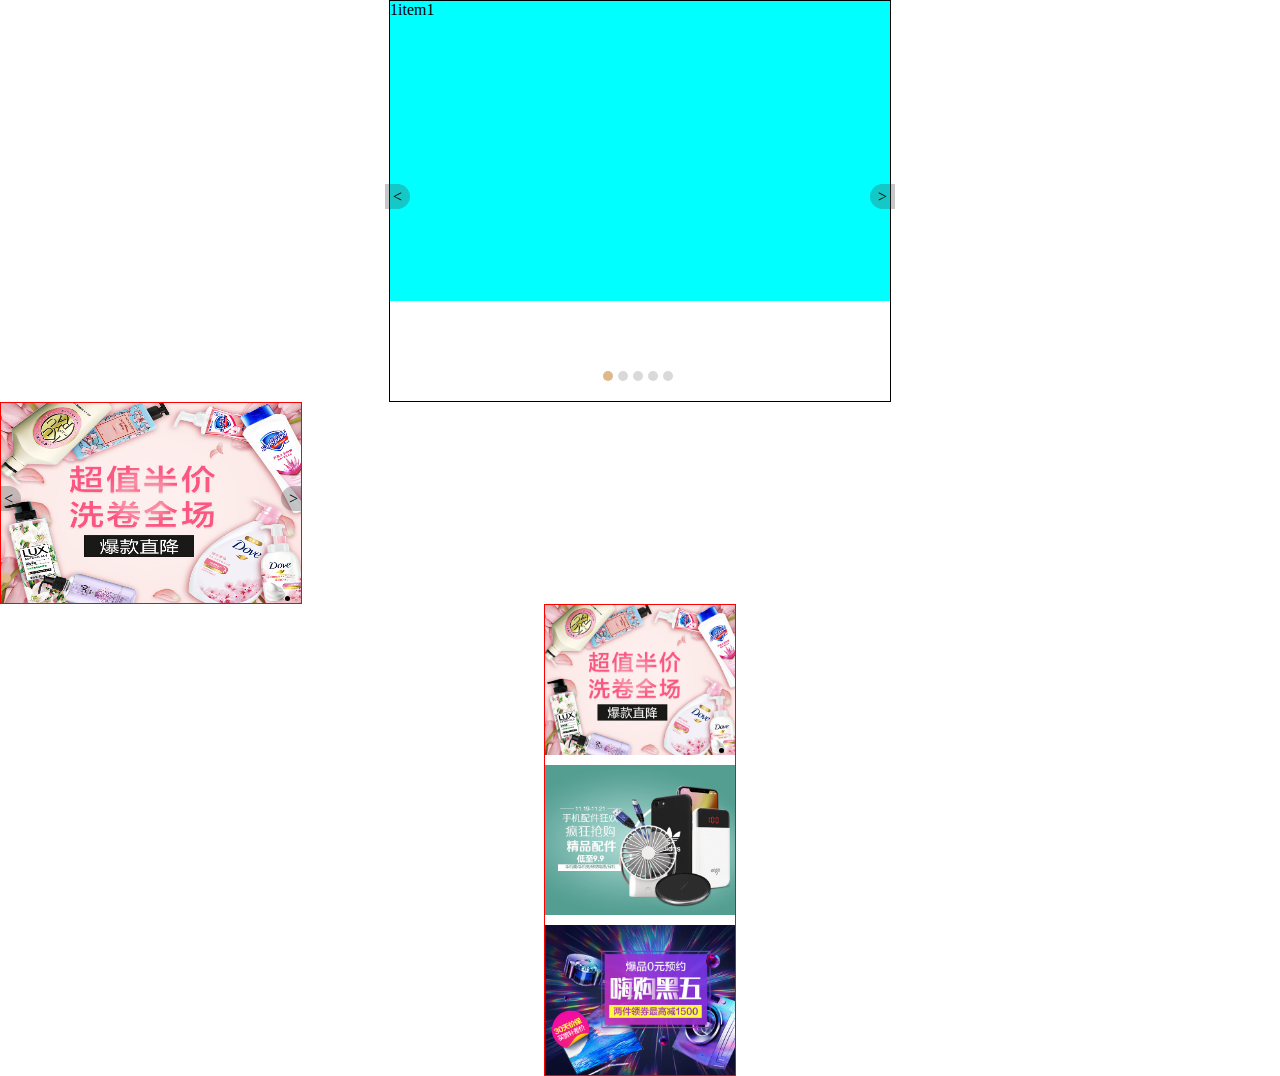
<file: swiper/swiper.html>
<!DOCTYPE html>
<html lang="en">
<head>
    <meta charset="UTF-8">
    <meta name="viewport" content="width=device-width, initial-scale=1.0">
    <meta http-equiv="X-UA-Compatible" content="ie=edge">
    <title>轮播</title>
    <link rel="stylesheet" href="./swiper.css">
    <style>
    .demo1 {
      width: 500px;
      height: 400px;
      border: 1px solid #000;
      margin: 0 auto;
    }
    .item {
      height: 300px;
    }
    .item1 {
      background-color: aqua;
    }
    .item2 {
      background-color: salmon;
    }
    .item3 {
      background-color: chartreuse;
    }
    .item4 {
      background-color: aqua;
    }
    .item5 {
      background-color: salmon;
    }

    .demo2 {
      width: 300px;
      height: 200px;
      border: 1px solid #f00;
    }
    .demo2 img  {
      width: 100%;
      height: 100%;
    }
    .demo3 {
      margin: 0 auto;
      width: 190px;
      height: 470px;
      border: 1px solid #f00;
    }
    .demo3 .item-img{
      height: 470px;
      display: flex;
      flex-direction: column;
      justify-content: space-between;
    }
    .demo3 .item-img img{
      flex: 0 1 auto;
      height: 32%;
    }
    </style>
</head>
<body>
    <div class="demo1">
        <div class="item item1">1item1</div>
        <div class="item item2">2item2</div>
        <div class="item item3">3item3</div>
        <div class="item item4">4item4</div>
        <div class="item item5">5item5</div>
    </div>

    <div class="demo2">
      <img src="./image/pic1.jpg" alt="">
      <img src="./image/pic2.jpg" alt="">
      <img src="./image/pic3.jpg" alt="">
    </div>

    <div class="demo3">
      <div class="item-img">
        <img src="./image/pic1.jpg" alt="">
        <img src="./image/pic2.jpg" alt="">
        <img src="./image/pic3.jpg" alt="">
      </div>
      <div class="item-img">
        <img src="./image/pic1.jpg" alt="">
        <img src="./image/pic2.jpg" alt="">
        <img src="./image/pic3.jpg" alt="">
      </div>
      <div class="item-img">
        <img src="./image/4.png" alt="">
        <img src="./image/pic2.jpg" alt="">
        <img src="./image/pic3.jpg" alt="">
      </div>
    </div>

    <script src="./jquery-3.3.1.js"></script>
    <script src="./swiper.js"></script>
    <script>
        $('.demo1').swiper({
            items: $('.item'),
            width:500,
            height:400, 
            type: 'fade',
            trigger: 'mouseenter',
            arrow:'always',
            //btn相关
            showArrowBtn:true,
            showSpot:true,
            spotPosition:'center',
        })
        $('.demo2').swiper({
          items: $('.demo2 > img'),
          showArrowBtn: true,
          spotPosition: 'left',
          showSpotBtn: true,
          type: 'animate',
          width: 300,
          height: 200
        })
        $('.demo3').swiper({
          items: $('.demo3 .item-img'),
          showArrowBtn: true,
          showSpotBtn: false,
          type: 'animate',
          width: 190,
          height: 470
        })
        console.log($('.demo3 .item-img'))
    </script>
</body>
</html>
</file>
